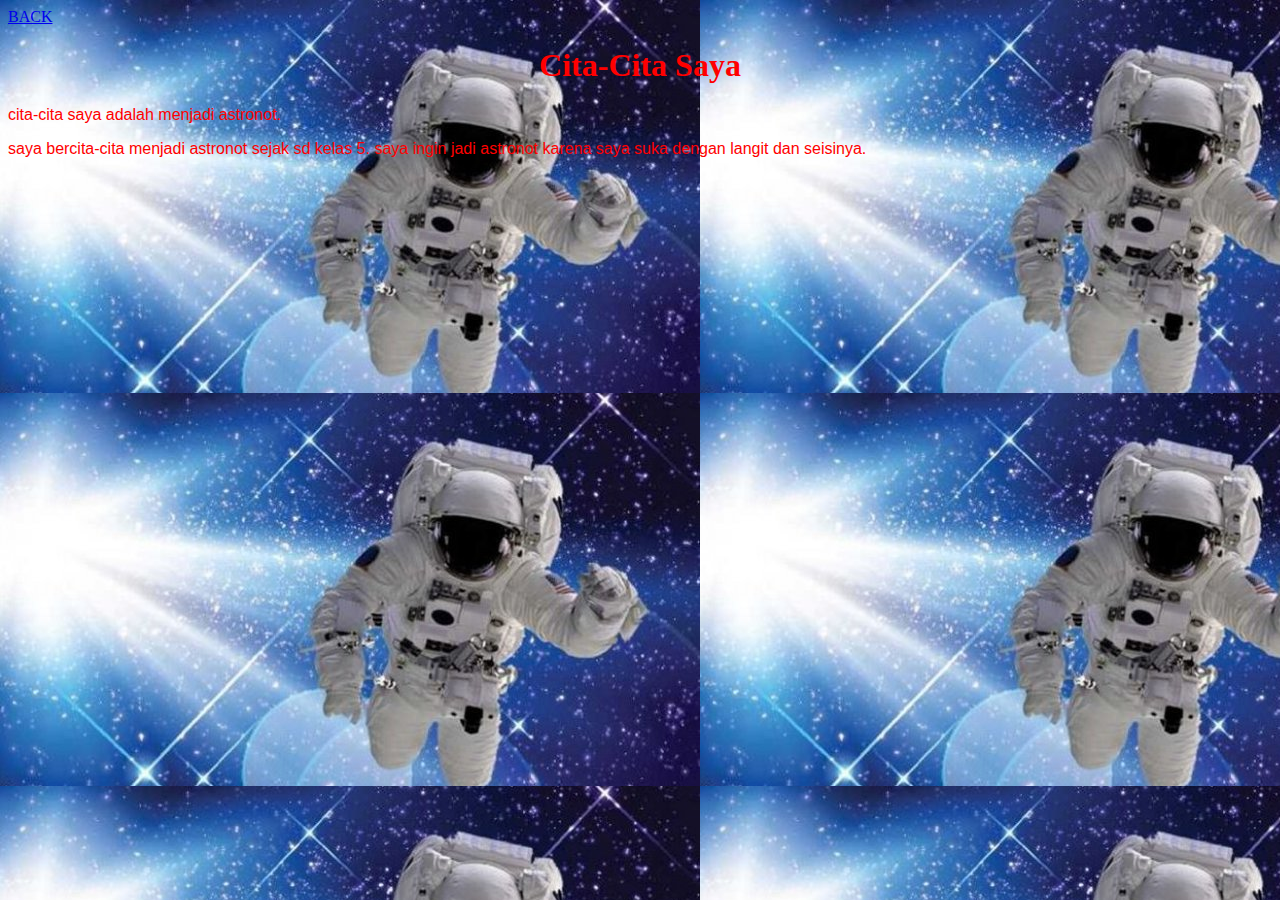
<file: index2.html>
<!DOCTYPE html>
<html>
<head>
	<a class"active" href="index.html">BACK</a>
	<title>Cita-cita</title>
	<center>
		<h1 style="color: red">Cita-Cita Saya</h1>
	</center>
	<link rel="stylesheet" type="text/css" href="naufal.css">
</head>
<body>
	<p style="color: red; font-family: sans-serif;">cita-cita saya adalah menjadi astronot.</p>
	<p style="font-family: sans-serif;color: red">saya bercita-cita menjadi astronot sejak sd kelas 5. saya ingin jadi astronot karena saya suka dengan langit dan seisinya.</p>
</body>
</html>
</file>
<file: naufal.css>
body {background-image: url(astronot.jpg);}
</file>
